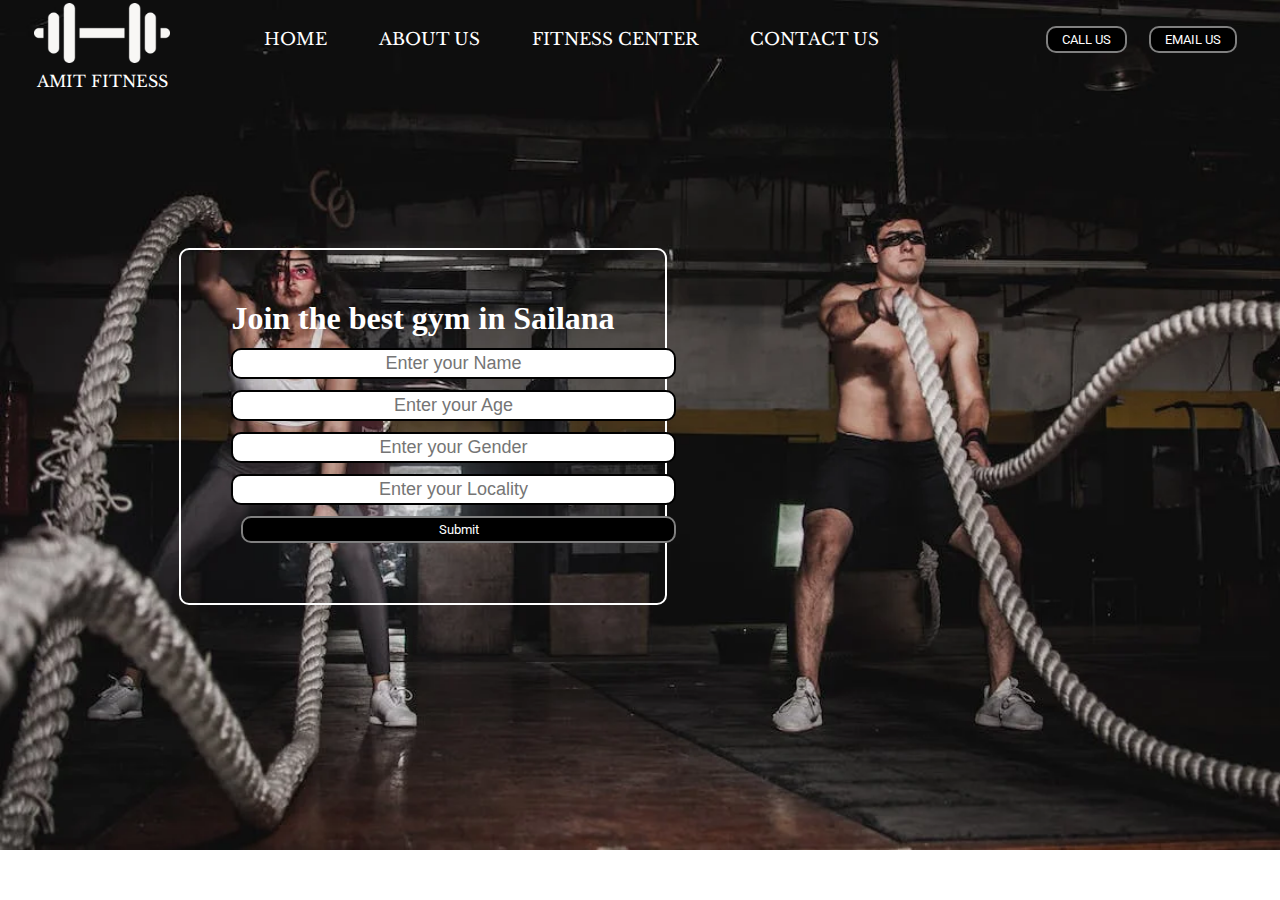
<file: Gym-web-page/index.html>
<!DOCTYPE html>
<html lang="en">
<head>
    <meta charset="UTF-8">
    <meta name="viewport" content="width=device-width, initial-scale=1.0">
    <title>Amit fitness</title>
    <link rel="stylesheet" href="css/style.css">
</head>
<body>
    <header>
        <div class="header">
            <div class="left">
                 <img src="css/img/dmm.png" alt="">
                 <div class="logoname">AMIT FITNESS</div>
            </div>
            <div class="center">
                 <ul class="navbar">
                    <li><a href="">HOME</a></li>
                    <li><a href="">ABOUT US</a></li>
                    <li><a href="">FITNESS CENTER</a></li>
                    <li><a href="">CONTACT US</a></li>
            </div>
            <div class="right">
                 <button class="btn">CALL US </button>
                 <button class="btn">EMAIL US</button>
            </div>
        </div>
    </header>
    <div class="container">
        <h1>Join the best gym in Sailana</h1>
        <form action="noaction.php">
            <div class="form-group">
                <input type="text" placeholder="Enter your Name">
            </div>
            <div class="form-group">
                <input type="text" placeholder="Enter your Age">
            </div>
            <div class="form-group">
                <input type="text" placeholder="Enter your Gender">
            </div>
            <div class="form-group">
                <input type="text" placeholder="Enter your Locality">
            </div>
            <button class="btn" >Submit</button>
        </form>

    </div>
    
</body>
</html>
</file>
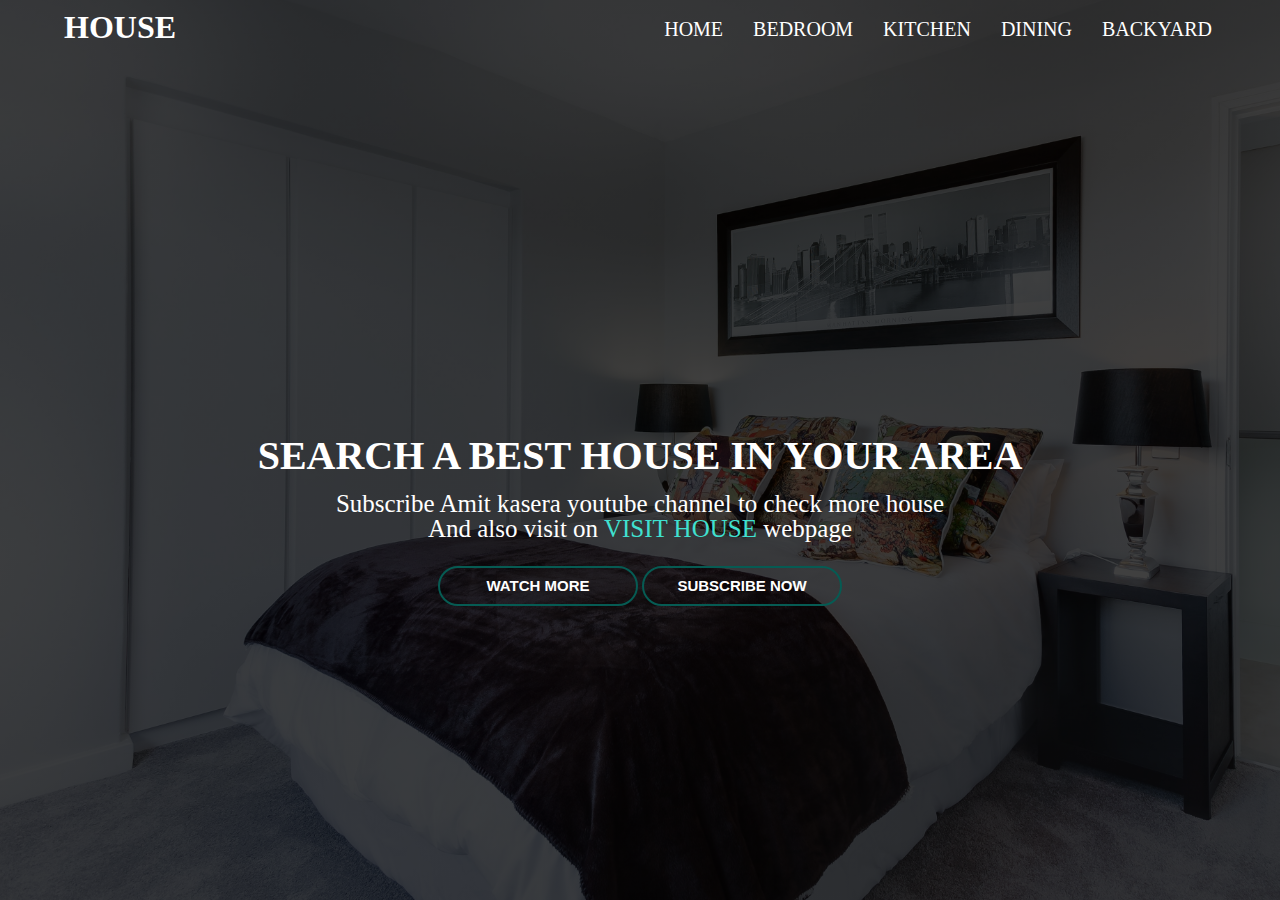
<file: visit-house/index.html>
<!DOCTYPE html>
<html lang="en">
<head>
    <meta charset="UTF-8">
    <meta name="viewport" content="width=device-width, initial-scale=1.0">
    <title>VISIT House
    </title>
    <link rel="stylesheet" href="style.css">
</head>
<body>
    <div class="navbar">
        <h1>HOUSE</h1>
        <ul>
            <li><a href="#">HOME</a></li>
            <li><a href="#">BEDROOM</a></li>
            <li><a href="#">KITCHEN</a></li>
            <li><a href="#">DINING</a></li>
            <li><a href="#">BACKYARD</a></li>
        </ul>
    </div>
    <div class="content">
        <h1>
            SEARCH A BEST HOUSE IN YOUR AREA
        </h1>
        <p>Subscribe Amit kasera youtube channel to check more house <br>
            And also visit on <a href="index.html">VISIT HOUSE</a> webpage
        </p>
        <div class="btn">
            <button>
               <span></span> WATCH MORE
            </button>
            <button>
                <span></span>SUBSCRIBE NOW
            </button>
        </div>
    </div>

    
</body>
</html>
</file>
<file: Gym-web-page/css/style.css>
@import url('https://fonts.googleapis.com/css2?family=Mukta&family=Roboto:wght@300&family=Rubik:ital@1&display=swap');
@import url('https://fonts.googleapis.com/css2?family=Libre+Baskerville:wght@700&family=Mukta&family=Roboto:wght@300&family=Rubik:ital@1&display=swap');
*{
  margin: 0;
  padding: 0;
}
body{
  background: url("img/bg.png");
  background-size: cover;
  background-repeat: no-repeat;
  color:white;
}

.left{
  display: inline-block;
  /* border: 2px solid red; */
  position: absolute;
  left: 34px;
  top: 3px;
}
.left img {
  width: 136px;
  filter: invert(100%);
  display: block;
  margin: auto;
}
.logoname{
  text-align: center;
  font-family: 'Libre Baskerville', serif;
  line-height: 36px;
  
}
.center{
  display: block;
  /* border: 2px solid red; */
  width: 800px;
  margin: 29px auto 0px;
}
.navbar{
  display: inline-block;
}
.navbar li{
  display: inline-block;
  font-size: 17px;
}
.navbar li a {
  color: white;
  text-decoration: none;
  padding: 24px;
  font-family: 'Libre Baskerville', serif;
}
.navbar li a:hover , .navbar li a.active{
  text-decoration: underline;
  color: gray;
}
.right{
  display: inline-block;
  /* border: 2px solid red; */
  position: absolute;
  right: 34px;
  top: 26px;
}
.btn{
  margin: 0px 9px;
  color:white;
  background-color: black;
  padding: 4px 14px;
  border: 2px solid grey;
  border-radius: 10px;
  cursor: pointer;
  font-family: 'Roboto', sans-serif;
}
.btn:hover{
  background-color: rgb(81, 78, 78);
}
.container{
      border: 2px solid white;
      margin: 198px 179px;
      padding: 50px;
      width: 30%;
      border-radius: 10px;
   
  }
.container h1{
  text-align: center;
}
.form-group input{
  text-align: center;
  display: block;
  width: 435px;
  padding: 3px;
  border: 2px solid black;
  margin: 11px auto;
  font-size: 18px;
  border-radius: 10px;
  color: black;    
}
.container button{
  display: block;
  margin: auto;
  width: 435px;
  margin: 10px;
}
</file>
<file: visit-house/style.css>
body{
    padding: 0;
    margin: 0;
    width: 100%;
    height: 100vh;
    background-image: linear-gradient(rgba(0,0,0,0.75),rgba(0,0,0,0.75)), url("bg.jpg");
    background-position: fixed;
    background-size: cover;
    position: relative;
    color:white;
}
.navbar{
    display: flex;
    position: relative;
}
.navbar h1{
    position: absolute;
    top: -12px;
    left: 64px;
}
.navbar ul {
    display: flex;
    position: absolute;
    right: 53px;
    top: 2px;
}
.navbar ul li {
   
    list-style: none; 
    position: relative;   
}
.navbar ul li a{
    text-decoration: none;
    color: white;
    font-size: 20px;
    padding: 15px;
}
.navbar ul li::after{
    content: '';
    height: 3px;
    width: 0%;
    background:aqua ;
    position: absolute;
    left: 0;
    bottom: -10px;
    transition: 0.5s;
}
.navbar ul li:hover::after{
    width: 100%;
}
.content{
    width: 100%;
    position: absolute;
    top:45%;
    text-align: center;
    
}
.content h1{
    font-size: 40px;
    
}
.content p{
    font-size: 25px;
    line-height: 25px;
    margin-top: -15px;
}
.content p a{
    text-decoration: none;
    color: turquoise;
    
}

.content p a:hover{
    text-decoration: underline;
}
button{
    width: 200px;
    padding: 50px , 0px ;
    text-align: center;
    margin: 20px,10px;
    font-weight: bold;
    border: 2px solid rgb(6, 91, 83);;
    background-color: transparent;
    border-radius: 25px;
    color: white;
    cursor: pointer;
    height: 40px;
    font-size: 15px;
    position: relative;
    overflow: hidden;

}
button span{
    background: rgb(6, 91, 83);
    width: 0%;
    height: 100%;
    border-radius: 25px;
    position: absolute;
    left: 0;
    bottom: 0;
    z-index: -1;
    transition: 0.5s;
}
button:hover span{
    width: 100%;
  
}
button:hover{
    border: none;
}
</file>
